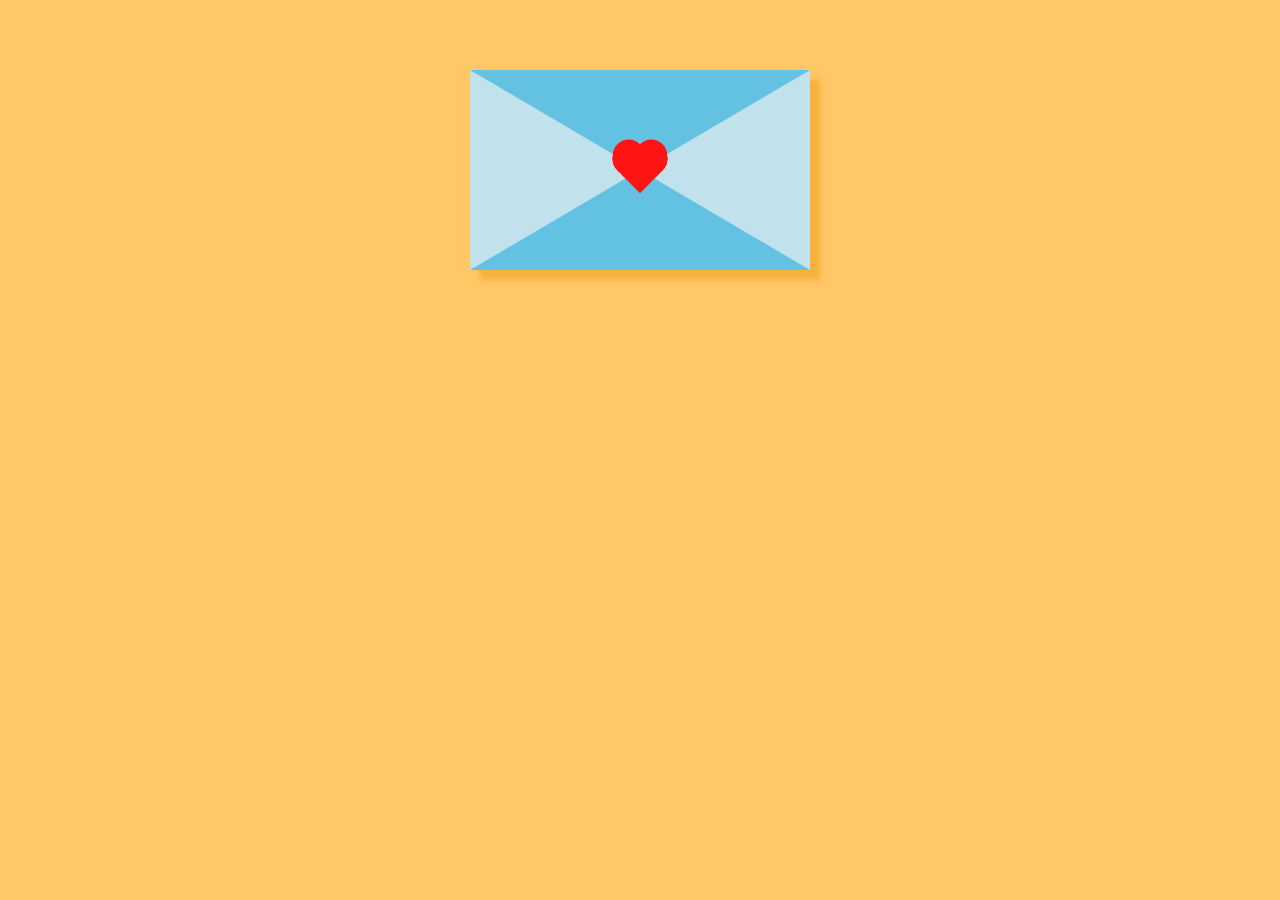
<file: index.html>
<!DOCTYPE html>
<html lang="en">
  <head>
    <meta charset="UTF-8" />
    <meta name="viewport" content="width=device-width, initial-scale=1.0" />
    <title>Love you bache 😚</title>
    <link rel="stylesheet" href="main.css" />
    
  </head>
  <body>
    <div id="card">
      <a href="letter.html"><div class="heart"></div></a>
      <a href="letter.html"> <div class="heart1"></div></a>
      <a href="letter.html"> <div class="heart2"></div></a>
      <a href="letter.html"> <div class="heart3"></div></a>
      <a href="letter.html"> <div class="heart4"></div></a>
    </div>

    <div class="text">
      
    </div>
  </body>
</html>
</file>
<file: main.css>
body {
  margin: 70px; 
  padding: 0; 
  height 100vh; 
  display: flex;
  justify-content: center;
  align-items: center;
  background-color: #ffc765;
}

#card {
  width: 0; 
  height: 0; 
  border-top: 100px solid #63c2e2;
  border-right: 170px solid #c1e1ec;
  border-bottom: 100px solid #63c2e2;
  border-left: 170px solid #c1e1ec;
  box-shadow: 10px 10px 5px #f7b23c;
}

.heart {
  width: 32px; 
  height: 32px; 
  background-color: #ff1414;
  transform: translate(-50%, -50%) rotate(45deg);
  animation: heartbeat 1.4s infinite; 
}

.heart:before {
  content: ""; 
  position: absolute; 
  top: 0; 
  bottom: 0; 
  width: 100%; 
  height: 100%; 
  background-color: #ff1414; 
  transform: translateY(-50%);
  border-radius: 50%;
}

.heart:after {
  content: ""; 
  position: absolute; 
  top: 0; 
  bottom: 0; 
  width: 100%; 
  height: 100%; 
  background-color: #ff1414; 
  transform: translateX(-50%);
  border-radius: 50%; 
}

@keyframes heartbeat {
  0% { transform: translate(-50%, -50%) rotate(45deg) scale(1); }
  25% { transform: translate(-50%, -50%) rotate(45deg) scale(1); }
  30% { transform: translate(-50%, -50%) rotate(45deg) scale(1.4); }
  50% { transform: translate(-50%, -50%) rotate(45deg) scale(1.2); }
  70% { transform: translate(-50%, -50%) rotate(45deg) scale(1.4); }
  100% { transform: translate(-50%, -50%) rotate(45deg) scale(1); }
}

.heart1 {
  width: 32px; 
  height: 32px; 
  background-color: #ff1414;
  transform: translate(-50%, -160%) rotate(45deg); 
}

.heart1:before {
  content: ""; 
  position: absolute; 
  top: 0; 
  bottom: 0; 
  width: 100%; 
  height: 100%; 
  background-color: #ff1414; 
  transform: translateY(-50%);
  border-radius: 50%;
}

.heart1:after {
  content: ""; 
  position: absolute; 
  top: 0; 
  bottom: 0; 
  width: 100%; 
  height: 100%; 
  background-color: #ff1414; 
  transform: translateX(-50%);
  border-radius: 50%; 
}


.heart1 {
  animation: heart1 2.5s ease-out 1s infinite; }

@keyframes heart1 {
  0% {transform: translateY(-200%) translateX(0) scale(0.25) rotate(45deg); opacity: 1;}
 
100% {transform: translateY(-400%) translateX(0) scale(1) rotate(50deg); opacity: 0;}
}

.heart2 {
  width: 32px; 
  height: 32px; 
  background-color: #ff1414;
  transform: translate(-50%, -250%) rotate(45deg); 
}

.heart2:before {
  content: ""; 
  position: absolute; 
  top: 0; 
  bottom: 0; 
  width: 100%; 
  height: 100%; 
  background-color: #ff1414; 
  transform: translateY(-50%);
  border-radius: 50%;
}

.heart2:after {
  content: ""; 
  position: absolute; 
  top: 0; 
  bottom: 0; 
  width: 100%; 
  height: 100%; 
  background-color: #ff1414; 
  transform: translateX(-50%);
  border-radius: 50%; 
}

.heart2 {
  animation: heart2 4s ease-out 1s infinite; }

@keyframes heart2 {
  0% {transform: translateY(-300%) translateX(-100%) scale(0.25) rotate(-20deg); opacity: 0.2;}
 
100% {transform: translateY(-500%) translateX(-10%) scale(1) rotate(45deg); opacity: 0;}
}

.heart3 {
  width: 32px; 
  height: 32px; 
  background-color: #ff1414;
  transform: translate(-50%, -350%) rotate(45deg); 
}

.heart3:before {
  content: ""; 
  position: absolute; 
  top: 0; 
  bottom: 0; 
  width: 100%; 
  height: 100%; 
  background-color: #ff1414; 
  transform: translateY(-50%);
  border-radius: 50%;
}

.heart3:after {
  content: ""; 
  position: absolute; 
  top: 0; 
  bottom: 0; 
  width: 100%; 
  height: 100%; 
  background-color: #ff1414; 
  transform: translateX(-50%);
  border-radius: 50%; 
}

.heart3 {
  animation: heart3 2s ease-out 1s infinite; }

@keyframes heart3 {
  0% {transform: translateY(-430%) translateX(-100%) scale(0.25) rotate(20deg); opacity: 0.2;}
 
100% {transform: translateY(-650%) translateX(-10%) scale(1) rotate(60deg); opacity: 0;}
}

.heart4 {
  width: 32px; 
  height: 32px; 
  background-color: #ff1414;
  transform: translate(-50%, -450%) rotate(45deg); 
}

.heart4:before {
  content: ""; 
  position: absolute; 
  top: 0; 
  bottom: 0; 
  width: 100%; 
  height: 100%; 
  background-color: #ff1414; 
  transform: translateY(-50%);
  border-radius: 50%;
}

.heart4:after {
  content: ""; 
  position: absolute; 
  top: 0; 
  bottom: 0; 
  width: 100%; 
  height: 100%; 
  background-color: #ff1414; 
  transform: translateX(-50%);
  border-radius: 50%; 
}


.heart4 {
  animation: heart4 2.3s ease-out 1s infinite; }

@keyframes heart4 {
  0% {transform: translateY(-450%) translateX(-100%) scale(0.25) rotate(45deg); opacity: 0.2;}
 
100% {transform: translateY(-750%) translateX(-10%) scale(1) rotate(80deg); opacity: 0;}
}



.text{
  position: absolute;
  bottom: 16%;
  margin: 10px;

  
}
p{
  font-size: 25px;
  color: #292727;
}
</file>
